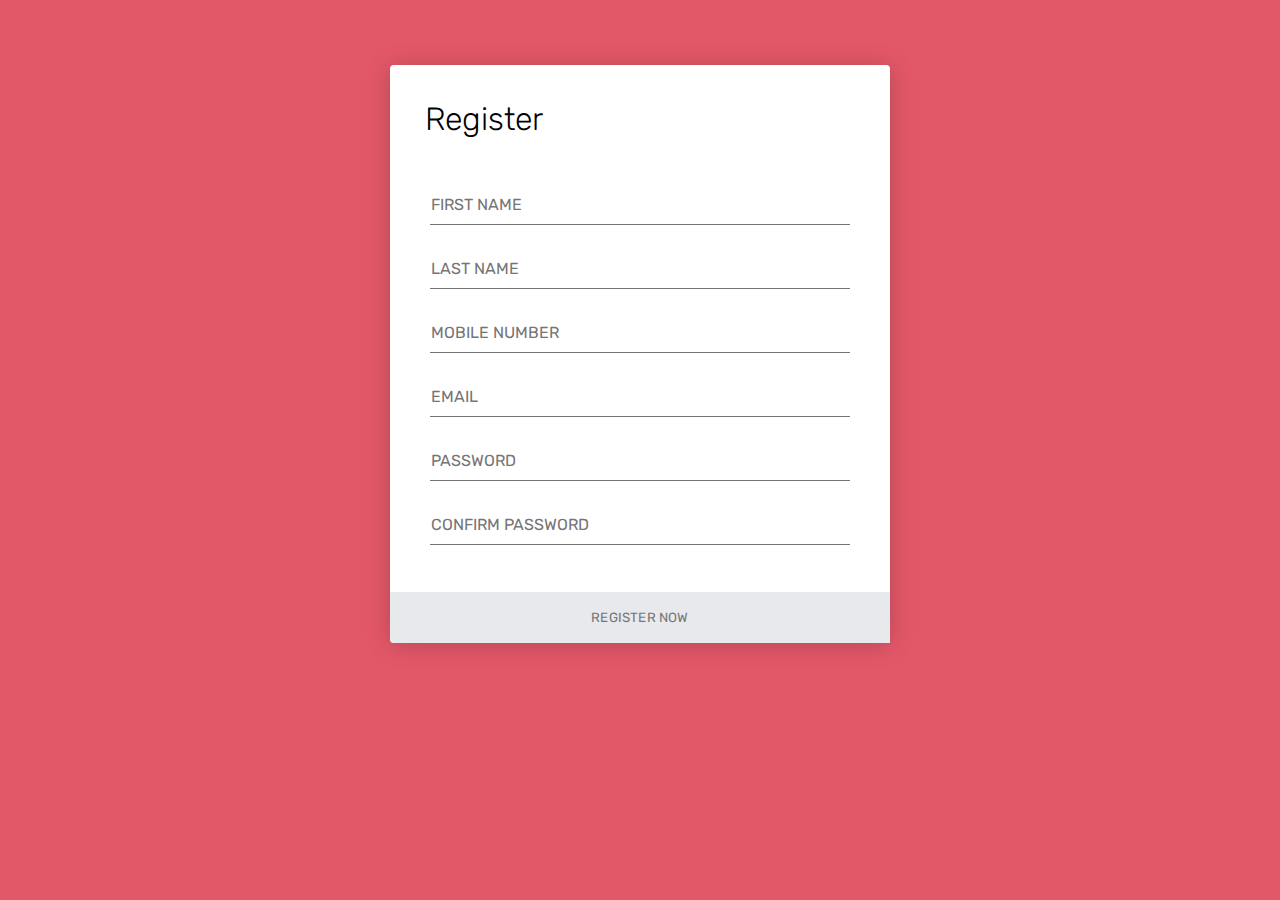
<file: register.html>
<!DOCTYPE html>
<html lang="en" >
<head>
  <meta charset="UTF-8">
  <title>Simple Login Form Example</title>
  <link rel='stylesheet' href='https://fonts.googleapis.com/css?family=Rubik:400,700'><link rel="stylesheet" href="./style1.css">

</head>
<body>
<!-- partial:index.partial.html -->
<div class="login-form">
  <form action="connect.php" method="POST">
    <h1>Register</h1>
    <div class="content">
      <div class="input-field">
        <input type="text" placeholder="First Name" name="fname" autocomplete="nope" required>
      </div>
      <div class="input-field">
        <input type="text" placeholder="Last Name" name="lname" autocomplete="nope" required>
      </div>

      <div class="input-field">
        <input type="tel" placeholder="Mobile Number" name="pno" size="10" required>
      </div>

      <div class="input-field">
        <input type="email" placeholder="Email" name="email" autocomplete="nope" required>
      </div>
      <div class="input-field">
        <input type="password" placeholder="Password" name="password" autocomplete="new-password" required>
      </div>
      <div class="input-field">
        <input type="password" placeholder="Confirm Password"  autocomplete="new-password" required>
      </div>
      <!-- <a href="#" class="link">Forgot Your Password?</a> -->
    </div>
    <div class="action">
      <input type="submit" value="Register Now">
      
    </div>
  </form>
</div>
<!-- partial -->
  <script  src="./script1.js"></script>

</body>
</html>
</file>
<file: style1.css>
* {
  margin: 0;
  padding: 0;
  box-sizing: border-box;
  -webkit-font-smoothing: antialiased;
}

body {
  background: #e35869;
  font-family: 'Rubik', sans-serif;
}

.login-form {
  background: #fff;
  width: 500px;
  margin: 65px auto;
  display: -webkit-box;
  display: flex;
  -webkit-box-orient: vertical;
  -webkit-box-direction: normal;
          flex-direction: column;
  border-radius: 4px;
  box-shadow: 0 2px 25px rgba(0, 0, 0, 0.2);
}
.login-form h1 {
  padding: 35px 35px 0 35px;
  font-weight: 300;
}
.login-form .content {
  padding: 35px;
  text-align: center;
}
.login-form .input-field {
  padding: 12px 5px;
}
.login-form .input-field input {
  font-size: 16px;
  display: block;
  font-family: 'Rubik', sans-serif;
  width: 100%;
  padding: 10px 1px;
  border: 0;
  border-bottom: 1px solid #747474;
  outline: none;
  -webkit-transition: all .2s;
  transition: all .2s;
}
.login-form .input-field input::-webkit-input-placeholder {
  text-transform: uppercase;
}
.login-form .input-field input::-moz-placeholder {
  text-transform: uppercase;
}
.login-form .input-field input:-ms-input-placeholder {
  text-transform: uppercase;
}
.login-form .input-field input::-ms-input-placeholder {
  text-transform: uppercase;
}
.login-form .input-field input::placeholder {
  text-transform: uppercase;
}
.login-form .input-field input:focus {
  border-color: #222;
}
.login-form a.link {
  text-decoration: none;
  color: #747474;
  letter-spacing: 0.2px;
  text-transform: uppercase;
  display: inline-block;
  margin-top: 20px;
}
.login-form .action {
  display: -webkit-box;
  display: flex;
  -webkit-box-orient: horizontal;
  -webkit-box-direction: normal;
          flex-direction: row;
}
.login-form .action input {
  width: 100%;
  border: none;
  padding: 18px;
  font-family: 'Rubik', sans-serif;
  cursor: pointer;
  text-transform: uppercase;
  background: #e8e9ec;
  color: #777;
  border-bottom-left-radius: 4px;
  border-bottom-right-radius: 0;
  letter-spacing: 0.2px;
  outline: 0;
  -webkit-transition: all .3s;
  transition: all .3s;
}
.login-form .action button:hover {
  background: #d8d8d8;
}
.login-form .action button:nth-child(2) {
  background: #2d3b55;
  color: #fff;
  border-bottom-left-radius: 0;
  border-bottom-right-radius: 4px;
}
.login-form .action button:nth-child(2):hover {
  background: #3c4d6d;
}
</file>
